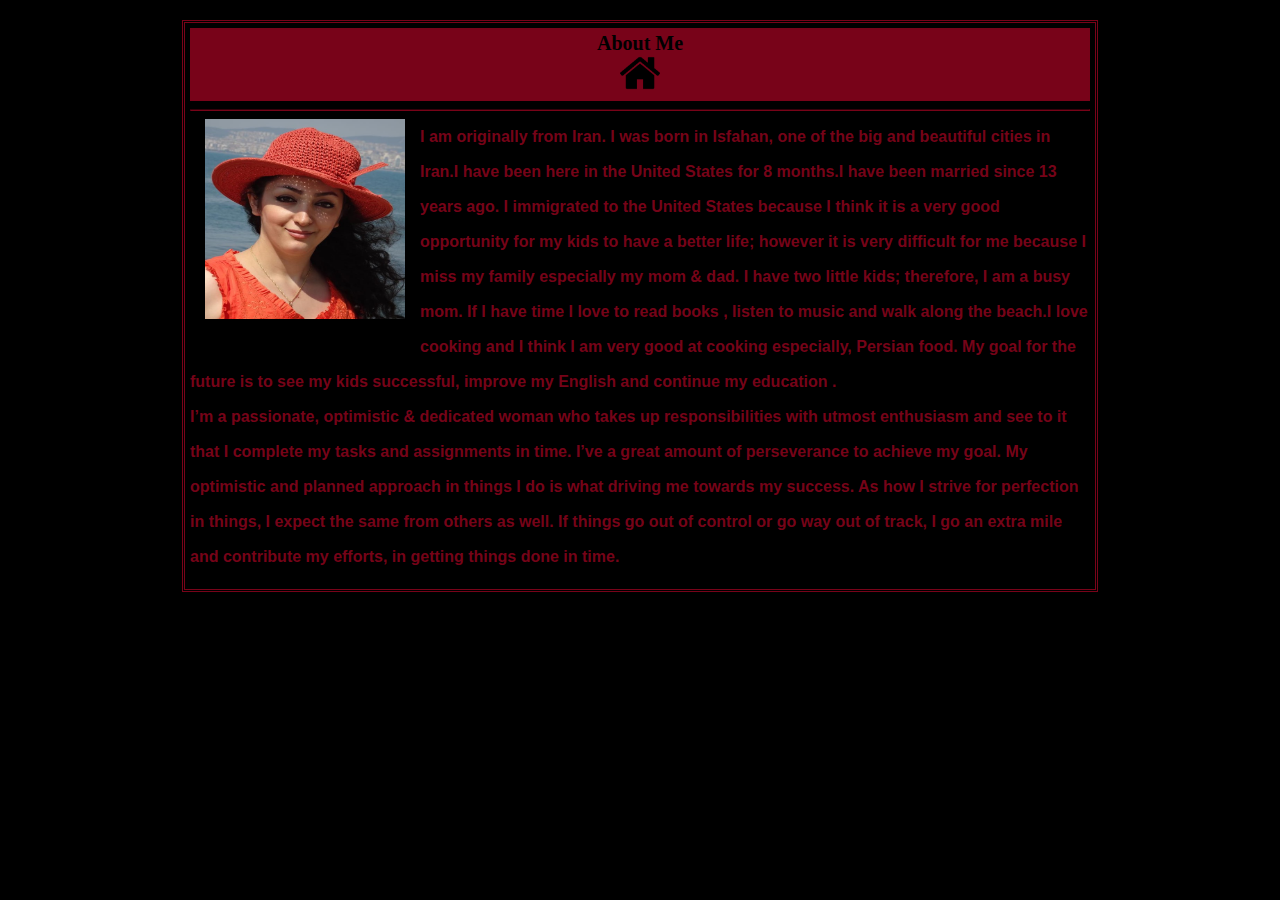
<file: about.html>
<!DOCTYPE html>
<html lang="en">

<head>
        <meta charset="UTF-8">
        <meta name="viewport" content="width=device-width, initial-scale=1.0">
        <meta http-equiv="X-UA-Compatible" content="ie=edge">
        <title>About Me! </title>
        <link rel="stylesheet" type="text/css" media="screen" href="assets/css/reset.css" />
        <link rel="stylesheet" type="text/css" media="screen" href="assets/css/style.css" />

</head>

<body>
        <div class="mainesection">


                <div class="title">
                        <h1>About Me</h1>
                        <a href="index.html">
                                <img src="assets/images/home.png" width="40px" height="40px">
                        </a>
                </div>

                <hr>
                <div class="clearfix">
                        <img class="image1" src="assets/images/2.png" alt="SHIRIN">
                        <div class="text">
                                <p> I am originally from Iran. I was born in Isfahan, one of the big and beautiful cities in
                                        Iran.I have been here in the United States for 8 months.I have been married since
                                        13 years ago. I immigrated to the United States because I think it is a very good
                                        opportunity for my kids to have a better life; however it is very difficult for me
                                        because I miss my family especially my mom & dad. I have two little kids; therefore,
                                        I am a busy mom. If I have time I love to read books , listen to music and walk along
                                        the beach.I love cooking and I think I am very good at cooking especially, Persian
                                        food. My goal for the future is to see my kids successful, improve my English and
                                        continue my education .</p>
                                <p> I’m a passionate, optimistic & dedicated woman who takes up responsibilities with utmost
                                        enthusiasm and see to it that I complete my tasks and assignments in time. I’ve a
                                        great amount of perseverance to achieve my goal. My optimistic and planned approach
                                        in things I do is what driving me towards my success. As how I strive for perfection
                                        in things, I expect the same from others as well. If things go out of control or
                                        go way out of track, I go an extra mile and contribute my efforts, in getting things
                                        done in time.
                                </p>
                        </div>
                </div>

        </div>
</body>

</html>
</file>
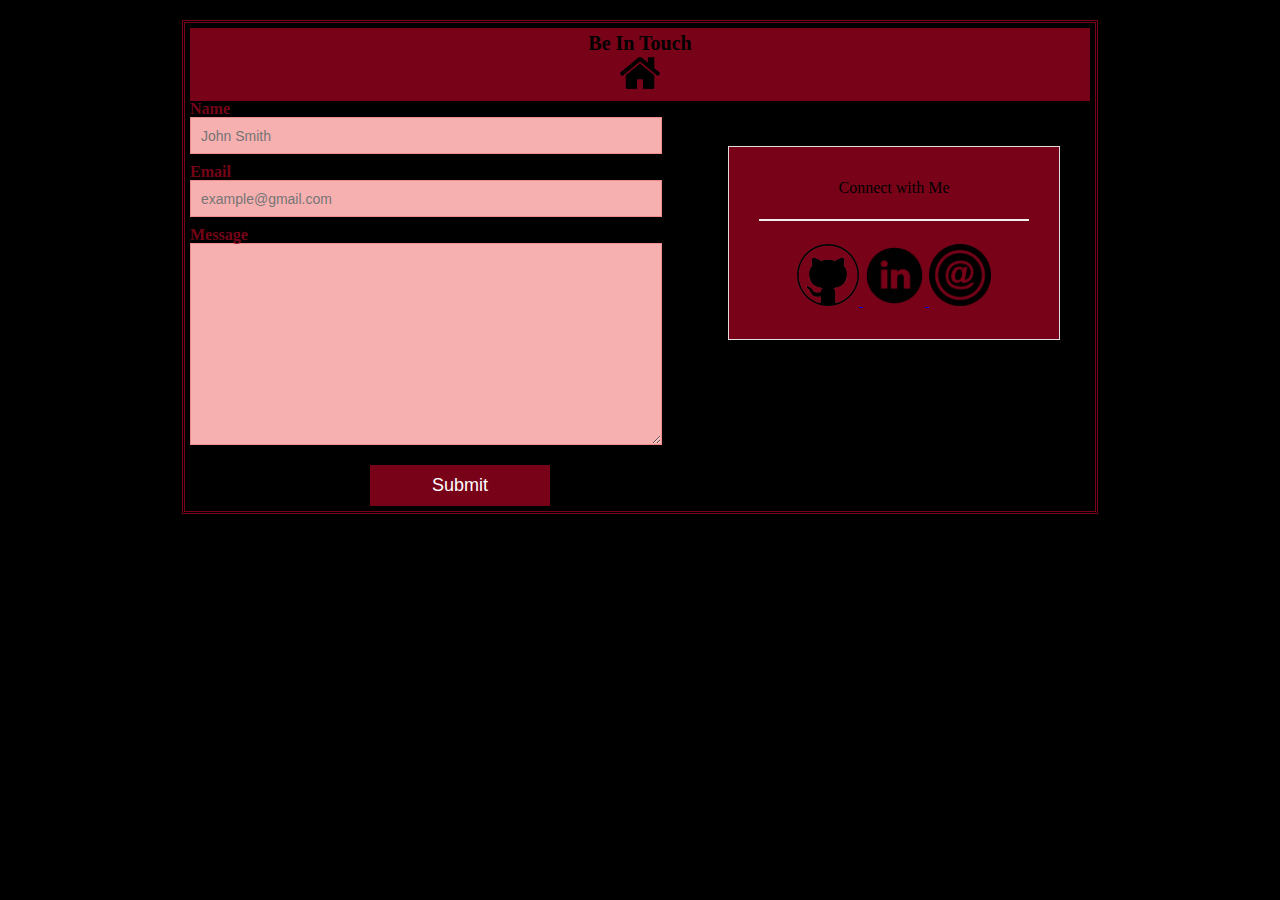
<file: contact.html>
<!doctype html>
<html>

<head>
    <meta charset="UTF-8">
    <title>Contact</title>
    <link rel="stylesheet" type="text/css" media="screen" href="assets/css/reset.css" />

    <link rel="stylesheet" type="text/css" href="assets/css/style.css">
</head>

<body>

    <div class="mainesection">
        <div class="title">
            <h1>Be In Touch</h1>
            <a href="index.html">
                <img src="assets/images/home.png" width="40px" height="40px">
            </a>
        </div>
        <section class="sidebar">
            <div id="connect">
                <h2>Connect with Me</h2>
                <a href="https://github.com/Shirinkh60">
                    <img src="assets/images/github.png" class="social" alt="Github">
                </a>
                <a href="https://www.linkedin.com/in/shirin-boroujeni-34b040163/">
                    <img src="assets/images/linkdin.png" class="social" alt="LinkedIn">
                </a>
                <a href="mailto:shirin.boroujeni@gmail.com">
                    <img src="assets/images/email.png" class="social" alt="Email">
                </a>
            </div>
        </section>
        <section class="main-section">

            <form id="contact-form">
                <ul>
                    <li>
                        <label for="name">Name</label>
                        <input type="text" id="name" name="name" placeholder="John Smith" required="required">
                    </li>
                    <li>
                        <label for="email">Email</label>
                        <input type="email" id="email" name="email" placeholder="example@gmail.com" required="required">
                    </li>
                    <li>
                        <label for="message">Message</label>
                        <textarea id="message" name="message" required="required"></textarea>
                    </li>
                </ul>
                <input type="submit">
            </form>
        </section>

    </div>


</body>

</html>
</file>
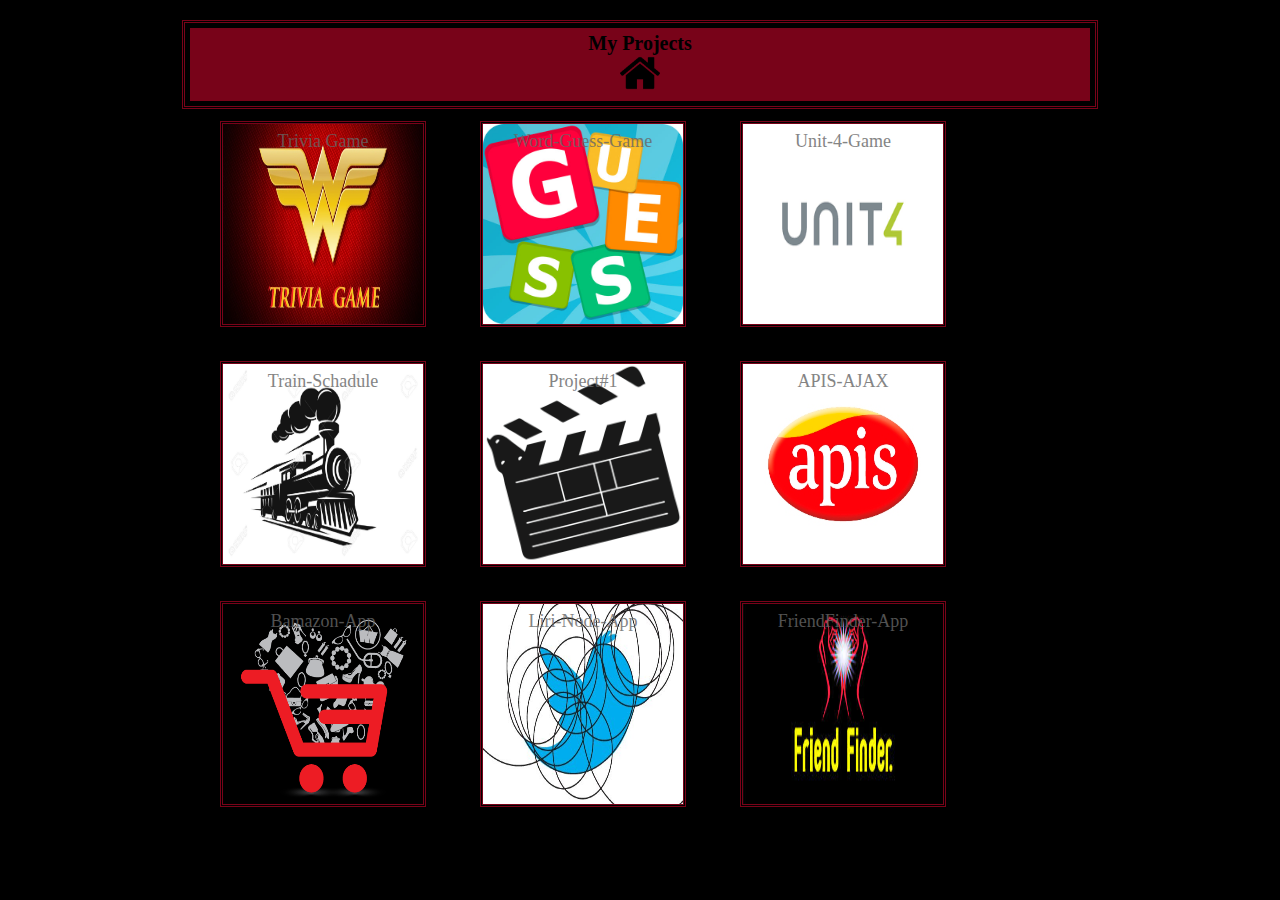
<file: project.html>
<!DOCTYPE html>
<html lang="en">

<head>
    <meta charset="UTF-8">
    <meta name="viewport" content="width=device-width, initial-scale=1.0">
    <meta http-equiv="X-UA-Compatible" content="ie=edge">
    <title>My Projrct </title>
    <link rel="stylesheet" type="text/css" media="screen" href="assets/css/reset.css" />
    <link rel="stylesheet" type="text/css" media="screen" href="assets/css/style.css" />

</head>

<body>
    <div class="mainesection">
        <div class="title">
            <h1>My Projects</h1>
            <a href="index.html">
                <img src="assets/images/home.png" width="40px" height="40px">
            </a>
        </div>
        <div class="container">

            <div class="ca-menu">
                <ul>
                    <li>

                        <a href="https://shirinkh60.github.io/TriviaGame">
                            <span class="ca-icon">
                                <img src="assets/images/trivia.png">
                            </span>
                            <div class="ca-content">
                                <h2 class="ca-sub">Trivia Game</h2>
                        </a>

                    </li>
                </ul>
                </div>
                <div class="ca-menu">
                    <ul>
                        <li>

                            <a href=" https://shirinkh60.github.io/Word-Guess-Game">
                                <span class="ca-icon">
                                    <img src="assets/images/guess.png">
                                </span>
                                <div class="ca-content">

                                    <h2 class="ca-sub">Word-Guess-Game</h2>
                            </a>

                        </li>
                    </ul>
                    </div>
                    <div class="ca-menu">
                        <ul>
                            <li>

                                <a href="https://shirinkh60.github.io/unit-4-game">
                                    <span class="ca-icon">
                                        <img src="assets/images/unit4.png">
                                    </span>
                                    <div class="ca-content">

                                        <h2 class="ca-sub">Unit-4-Game</h2>
                                </a>

                            </li>

                        </ul>
                        </div>
                        <div class="ca-menu">
                            <ul>
                                <li>

                                    <a href="https://shirinkh60.github.io/train-schedule">
                                        <span class="ca-icon">
                                            <img src="assets/images/train.png">
                                        </span>
                                        <div class="ca-content">

                                            <h2 class="ca-sub">Train-Schadule</h2>
                                    </a>

                                </li>

                            </ul>
                            </div>
                            <div class="ca-menu">
                                <ul>
                                    <li>

                                        <a href="https://shirinkh60.github.io/project1">
                                            <span class="ca-icon">
                                                <img src="assets/images/movie.png">
                                            </span>
                                            <div class="ca-content">

                                                <h2 class="ca-sub">Project#1</h2>
                                        </a>

                                    </li>

                                </ul>
                                </div>
                                <div class="ca-menu">
                                    <ul>
                                        <li>

                                            <a href="https://shirinkh60.github.io/APIs-AJAX">
                                                <span class="ca-icon">
                                                    <img src="assets/images/apis.png">
                                                </span>
                                                <div class="ca-content">

                                                    <h2 class="ca-sub">APIS-AJAX</h2>
                                            </a>

                                        </li>

                                    </ul>
                                    </div>
                                    <div class="ca-menu">
                                        <ul>
                                            <li>

                                                <a href="https://github.com/Shirinkh60/Node.js-MySQL">
                                                    <span class="ca-icon">
                                                        <img src="assets/images/bamazon.png">
                                                    </span>
                                                    <div class="ca-content">

                                                        <h2 class="ca-sub">Bamazon-App</h2>
                                                </a>

                                            </li>

                                        </ul>
                                        </div>
                                        <div class="ca-menu">
                                            <ul>
                                                <li>

                                                    <a href="https://github.com/Shirinkh60/liri-node-app-">
                                                        <span class="ca-icon">
                                                            <img src="assets/images/liri.png">
                                                        </span>
                                                        <div class="ca-content">

                                                            <h2 class="ca-sub">Liri-Node-App</h2>
                                                    </a>

                                                </li>

                                            </ul>
                                            </div>
                                            <div class="ca-menu">
                                                <ul>
                                                    <li>

                                                        <a href="https://github.com/Shirinkh60/FriendFinder">
                                                            <span class="ca-icon">
                                                                <img src="assets/images/friend.bng.jpg">
                                                            </span>
                                                            <div class="ca-content">

                                                                <h2 class="ca-sub">FriendFinder-App</h2>
                                                        </a>

                                                    </li>

                                                </ul>
                                                </div>
                                            </div>
                                        </div>
</body>

</html>
</file>
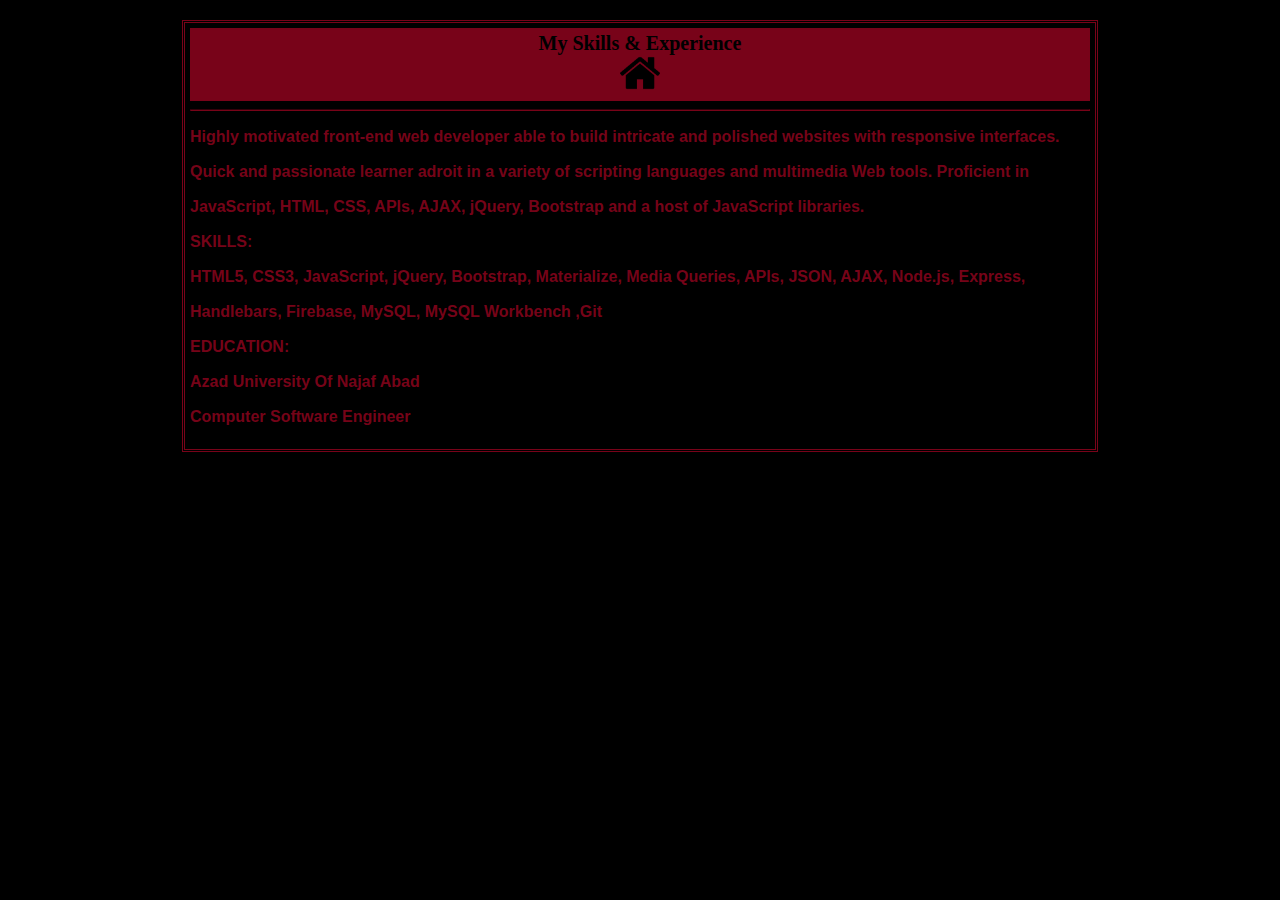
<file: skills.html>
<!DOCTYPE html>
<html lang="en">

<head>
    <meta charset="UTF-8">
    <meta name="viewport" content="width=device-width, initial-scale=1.0">
    <meta http-equiv="X-UA-Compatible" content="ie=edge">
    <title>About Me! </title>
    <link rel="stylesheet" type="text/css" media="screen" href="assets/css/reset.css" />
    <link rel="stylesheet" type="text/css" media="screen" href="assets/css/style.css" />

</head>

<body>
    <div class="mainesection">
        <div class="title">
            <h1>My Skills & Experience</h1>
            <a href="index.html">
                <img src="assets/images/home.png" width="40px" height="40px">
            </a>
        </div>

        <hr>
        <div class="clearfix">

            <div class="text">
                <p> Highly motivated front-end web developer able to build intricate and polished websites with responsive interfaces.
                    Quick and passionate learner adroit in a variety of scripting languages and multimedia Web tools. Proficient
                    in JavaScript, HTML, CSS, APIs, AJAX, jQuery, Bootstrap and a host of JavaScript libraries.

                </p>
                <p>
                    <h2> SKILLS:</h2>

                    HTML5, CSS3, JavaScript, jQuery, Bootstrap, Materialize, Media Queries, APIs, JSON, AJAX, Node.js, Express, Handlebars, Firebase,
                    MySQL, MySQL Workbench ,Git
                    <h2>EDUCATION:</h2>
                    Azad University Of Najaf Abad
                    <br> Computer Software Engineer
                </p>
            </div>
        </div>

    </div>
</body>

</html>
</file>
<file: assets/css/style.css>
@import url('https://fonts.googleapis.com/css?family=Barlow');

body{
	background-color: #000;
}

.sp-container {
	background: url("../images/bg.jpg");
	background-size: cover;
    position: fixed;
	top: 0px;
	left: 0px;
	width: 100%;
	height: 100%;
	z-index: 0;
	

}
.sp-content {
	position: absolute;
	width: 100%;
	height: 100%;
	left: 0px;
	top: 0px;
	z-index: 1000;
}
.sp-container h2 {
	position: absolute;
	top: 5%;
	line-height: 100px;
	height: 90px;
	margin-top: -50px;
	font-size: 40px;
	width: 100%;
	text-align: center;
	color: transparent;
	-webkit-animation: blurFadeInOut 3s ease-in backwards;
	-moz-animation: blurFadeInOut 3s ease-in backwards;
	-ms-animation: blurFadeInOut 3s ease-in backwards;
	animation: blurFadeInOut 3s ease-in backwards;
}
.sp-container h2.frame-1 {
	-webkit-animation-delay: 0s;
	-moz-animation-delay: 0s;
	-ms-animation-delay: 0s;
	animation-delay: 0s;
}
.sp-container h2.frame-2 {
	-webkit-animation-delay: 3s;
	-moz-animation-delay: 3s;
	-ms-animation-delay: 3s;
	animation-delay: 3s;
}

@-webkit-keyframes blurFadeInOut {
	0% {
		opacity: 0;
		text-shadow: 0px 0px 40px #fff;
		-webkit-transform: scale(1.3);
	}
	20%, 75% {
		opacity: 1;
		text-shadow: 0px 0px 1px #fff;
		-webkit-transform: scale(1);
	}
	100% {
		opacity: 0;
		text-shadow: 0px 0px 50px #fff;
		-webkit-transform: scale(0);
	}
}
@-webkit-keyframes blurFadeIn {
	0% {
		opacity: 0;
		text-shadow: 0px 0px 40px #fff;
		-webkit-transform: scale(1.3);
	}
	50% {
		opacity: 0.5;
		text-shadow: 0px 0px 10px #fff;
		-webkit-transform: scale(1.1);
	}
	100% {
		opacity: 1;
		text-shadow: 0px 0px 1px #fff;
		-webkit-transform: scale(1);
	}
}
@-webkit-keyframes fadeInBack {
	0% {
		opacity: 0;
		-webkit-transform: scale(0);
	}
	50% {
		opacity: 0.4;
		-webkit-transform: scale(2);
	}
	100% {
		opacity: 0.2;
		-webkit-transform: scale(5);
	}
}
@-webkit-keyframes fadeInRotate {
	0% {
		opacity: 0;
		-webkit-transform: scale(0) rotate(360deg);
	}
	100% {
		opacity: 1;
		-webkit-transform: scale(1) rotate(0deg);
	}
}
/**/

@-moz-keyframes blurFadeInOut {
	0% {
		opacity: 0;
		text-shadow: 0px 0px 40px #fff;
		-moz-transform: scale(1.3);
	}
	20%, 75% {
		opacity: 1;
		text-shadow: 0px 0px 1px #fff;
		-moz-transform: scale(1);
	}
	100% {
		opacity: 0;
		text-shadow: 0px 0px 50px #fff;
		-moz-transform: scale(0);
	}
}
@-moz-keyframes blurFadeIn {
	0% {
		opacity: 0;
		text-shadow: 0px 0px 40px #fff;
		-moz-transform: scale(1.3);
	}
	100% {
		opacity: 1;
		text-shadow: 0px 0px 1px #fff;
		-moz-transform: scale(1);
	}
}
@-moz-keyframes fadeInBack {
	0% {
		opacity: 0;
		-moz-transform: scale(0);
	}
	50% {
		opacity: 0.4;
		-moz-transform: scale(2);
	}
	100% {
		opacity: 0.2;
		-moz-transform: scale(5);
	}
}
@-moz-keyframes fadeInRotate {
	0% {
		opacity: 0;
		-moz-transform: scale(0) rotate(360deg);
	}
	100% {
		opacity: 1;
		-moz-transform: scale(1) rotate(0deg);
	}
}
/**/

@keyframes blurFadeInOut {
	0% {
		opacity: 0;
		text-shadow: 0px 0px 40px #fff;
		transform: scale(1.3);
	}
	20%, 75% {
		opacity: 1;
		text-shadow: 0px 0px 1px #fff;
		transform: scale(1);
	}
	100% {
		opacity: 0;
		text-shadow: 0px 0px 50px #fff;
		transform: scale(0);
	}
}
@keyframes blurFadeIn {
	0% {
		opacity: 0;
		text-shadow: 0px 0px 40px #fff;
		transform: scale(1.3);
	}
	50% {
		opacity: 0.5;
		text-shadow: 0px 0px 10px #fff;
		transform: scale(1.1);
	}
	100% {
		opacity: 1;
		text-shadow: 0px 0px 1px #fff;
		transform: scale(1);
	}
}
@keyframes fadeInBack {
	0% {
		opacity: 0;
		transform: scale(0);
	}
	50% {
		opacity: 0.4;
		transform: scale(2);
	}
	100% {
		opacity: 0.2;
		transform: scale(5);
	}
}
@keyframes fadeInRotate {
	0% {
		opacity: 0;
		transform: scale(0) rotate(360deg);
	}
	100% {
		opacity: 1;
		transform: scale(1) rotate(0deg);
	}
}


.bmenu{
	padding: 50px 0px;
	margin-top: 10%;
	margin-left: 28%;
	position: relative;
	background: rgba(0,0,0,0.7);
	width: 500px;
	height: 400px;
	-webkit-border-radius: 250px;
	-moz-border-radius: 250px;
	border-radius: 250px;
	-webkit-transition: background-color 0.5s ease-in-out;
	-moz-transition: background-color 0.5s ease-in-out;
	-o-transition: background-color 0.5s ease-in-out;
	-ms-transition: background-color 0.5s ease-in-out;
	transition: background-color 0.5s ease-in-out;
}
.bmenu:hover{
	background: rgba(0,0,0,0.2);
}
.bmenu li{
	font-size: 30px;
	display: block;
	line-height: 66px;
}
.bmenu li a{
	white-space: nowrap;
	color: transparent;
	display: block;
	text-align: center;
	text-transform: uppercase;
	text-shadow: 0px 0px 3px #fff;
	letter-spacing: 1px;
	-moz-transform: scale(0.8); 
	-ms-transform: scale(0.8); 
	-o-transform: scale(0.8); 
	-webkit-transform: scale(0.8); 
	transform: scale(0.8);
	-webkit-transition: all 0.4s linear;
	-moz-transition: all 0.4s linear;
	-o-transition: all 0.4s linear;
	-ms-transition: all 0.4s linear;
	transition: all 0.4s linear;
}
.bmenu:hover li a{
	text-shadow: 0px 0px 10px #fff;
}
.bmenu li a:hover{
	text-shadow: none;
	color: #fff;
	background: rgba(129,6,29,0.8);
	-moz-transform: scale(1); 
	-ms-transform: scale(1); 
	-o-transform: scale(1); 
	-webkit-transform: scale(1); 
	transform: scale(1); 
}


@font-face {
    font-family: 'WebSymbolsRegular';
    src: url('websymbols/websymbols-regular-webfont.eot');
    src: url('websymbols/websymbols-regular-webfont.eot?#iefix') format('embedded-opentype'),
         url('websymbols/websymbols-regular-webfont.woff') format('woff'),
         url('websymbols/websymbols-regular-webfont.ttf') format('truetype'),
         url('websymbols/websymbols-regular-webfont.svg#WebSymbolsRegular') format('svg');
    font-weight: normal;
    font-style: normal;
}

/*project.html style*/
.container{
	background-color: #000;

}

.ca-menu{
	
	list-style-type: none;
    padding: 0;
	height: 200px;
	width: 200px;
	position: relative;
	float: left;
	margin :20px 30px;
	
}
.ca-menu img{
	border:rgba(150, 4, 31, 0.8) double 3px;
	width: 200px;
	height: 200px;
	float: left;
}

.ca-menu li  {
	width: 200px;
	height: 200px;
	text-decoration: none;	
   
   
}
.ca-sub{
    text-align:center;
    font-size: 18px;
    color: #666;
    line-height: 40px;
    opacity: 0.8;
    position: absolute;
	margin-top: 0px;
    width: 206px; 
    transition: all 200ms linear;
}

.ca-menu li:hover{
    background-color: #000;
}
.ca-menu li:hover .ca-icon{
    color: red;
    animation: moveFromBottom 300ms ease;
}
.ca-menu li:hover .ca-main{
    color:red;
    animation: smallToBig 300ms ease;
}
.ca-menu li:hover .ca-sub{
    color: #000;
    background-color: red;
    animation: moveFromBottom 500ms ease;
}
@keyframes smallToBig{
    from {
        transform: scale(0.1);
    }
    to {
        transform: scale(1);
    }
}

/*About.html style*/
.mainesection{
    background-color: #000;
	padding: 5px;
	margin:20px auto;
    border:3px double  rgba(150, 4, 31, 0.8);
    width: 900px;
}
hr{
	border-color:rgba(150, 4, 31, 0.8);
}
.title{
    text-align: center;
	background-color: rgba(150, 4, 31, 0.8);
	color:#000;
    margin:0;
    padding:5px;
    font-size: 20px;
    font-weight: bolder;
}

.clearfix::after{
    content: "";
    clear: both;
    display: table;
    padding:5px;

}

.image1 {
    float: left;
    width: 200px;
    height: 200px;
    padding:15px;
	padding-top:0;
	
}
.text{
	
    font-family: Arial, Helvetica, sans-serif;
    font-weight: bolder;
	line-height: 35px;
	color:  rgba(150, 4, 31, 0.8);


}

/*contact.html style*/
.sidebar {
	background: rgba(150, 4, 31, 0.8);
	padding: 30px;
	width: 100%;
	max-width: 270px;
	float: right;
	border: 1px solid #ddd;
	margin-top: 45px;
	margin-right: 30px;
}
#connect{
	text-align: center;
}
h3,
.sidebar h2 {
	border-bottom: 2px solid #eee;
	padding-bottom: 20px;
	margin-bottom: 15px;
	line-height: 22px;
}
.social {
	width: 62px;
	height: 62px;
	margin-top: 8px;
	margin-right: 5px;
}
.social:last-child {
	margin-right: 0;
}

label {
	color:rgba(150, 4, 31, 0.8);
	font-size: 16px;
	font-weight: bold;
	
}
#contact-form ul {
	margin-bottom: 20px;
}
#contact-form li {
	margin-bottom: 10px;
}
label,
input[type=text],
input[type=email],
textarea {
	display: block;
	width: 50%;
}
input[type=text],
input[type=email],
textarea {
	background-color: rgb(247, 176, 176);
	height: 35px;
	border: 1px solid rgb(238, 140, 140);
	padding:0 10px;
	font-size: 14px;
	
}
textarea {
	height: 200px;
}
input[type=submit] {
	background: rgba(150, 4, 31, 0.8);;
	border: 0 none;
	color: #fff;
	font-size: 18px;
	padding: 10px 30px;
	cursor: pointer;
	width: 20%;
	margin-left: 180px;
}
</file>
